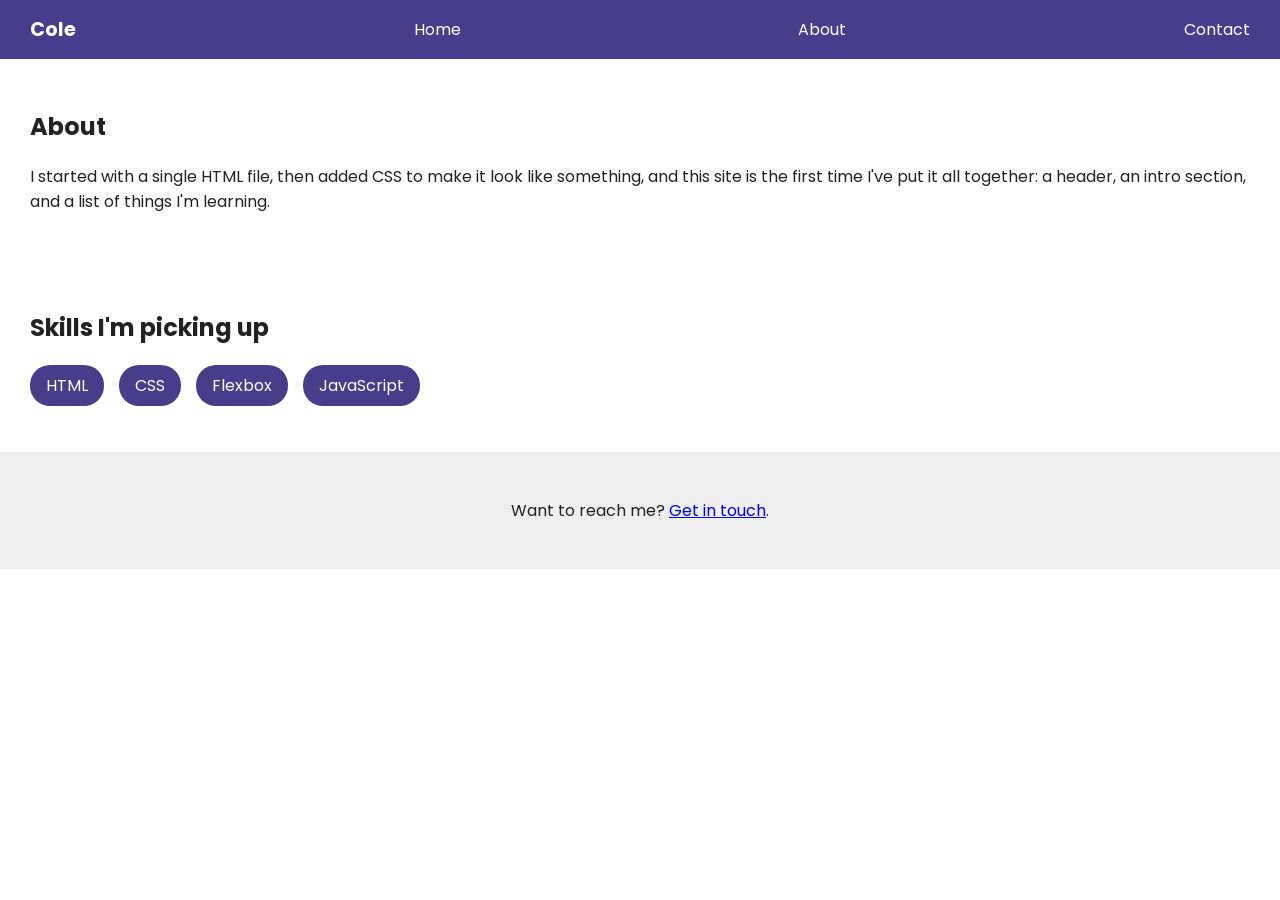
<file: docs/about.html>
<!DOCTYPE html>
<html lang="en">
  <head>
    <meta charset="UTF-8">
    <title>About — Cole</title>
    <meta name="description" content="About Cole — what I'm learning and how I got started.">
    <meta name="viewport" content="width=device-width, initial-scale=1">
    <link rel="preconnect" href="https://fonts.googleapis.com">
    <link href="https://fonts.googleapis.com/css2?family=Poppins:wght@400;600&display=swap" rel="stylesheet">
    <link rel="stylesheet" href="style.css">
  </head>
  <body>

    <header>
      <nav>
        <span class="logo">Cole</span>
        <a href="index.html">Home</a>
        <a href="about.html">About</a>
        <a href="contact.html">Contact</a>
      </nav>
    </header>

    <section>
      <h2>About</h2>
      <p>
        I started with a single HTML file, then added CSS to make it look like something,
        and this site is the first time I've put it all together: a header, an intro
        section, and a list of things I'm learning.
      </p>
    </section>

    <section>
      <h2>Skills I'm picking up</h2>
      <ul class="skills-list">
        <li>HTML</li>
        <li>CSS</li>
        <li>Flexbox</li>
        <li>JavaScript</li>
      </ul>
    </section>

    <footer>
      <p>Want to reach me? <a href="contact.html">Get in touch</a>.</p>
    </footer>

  </body>
</html>
</file>
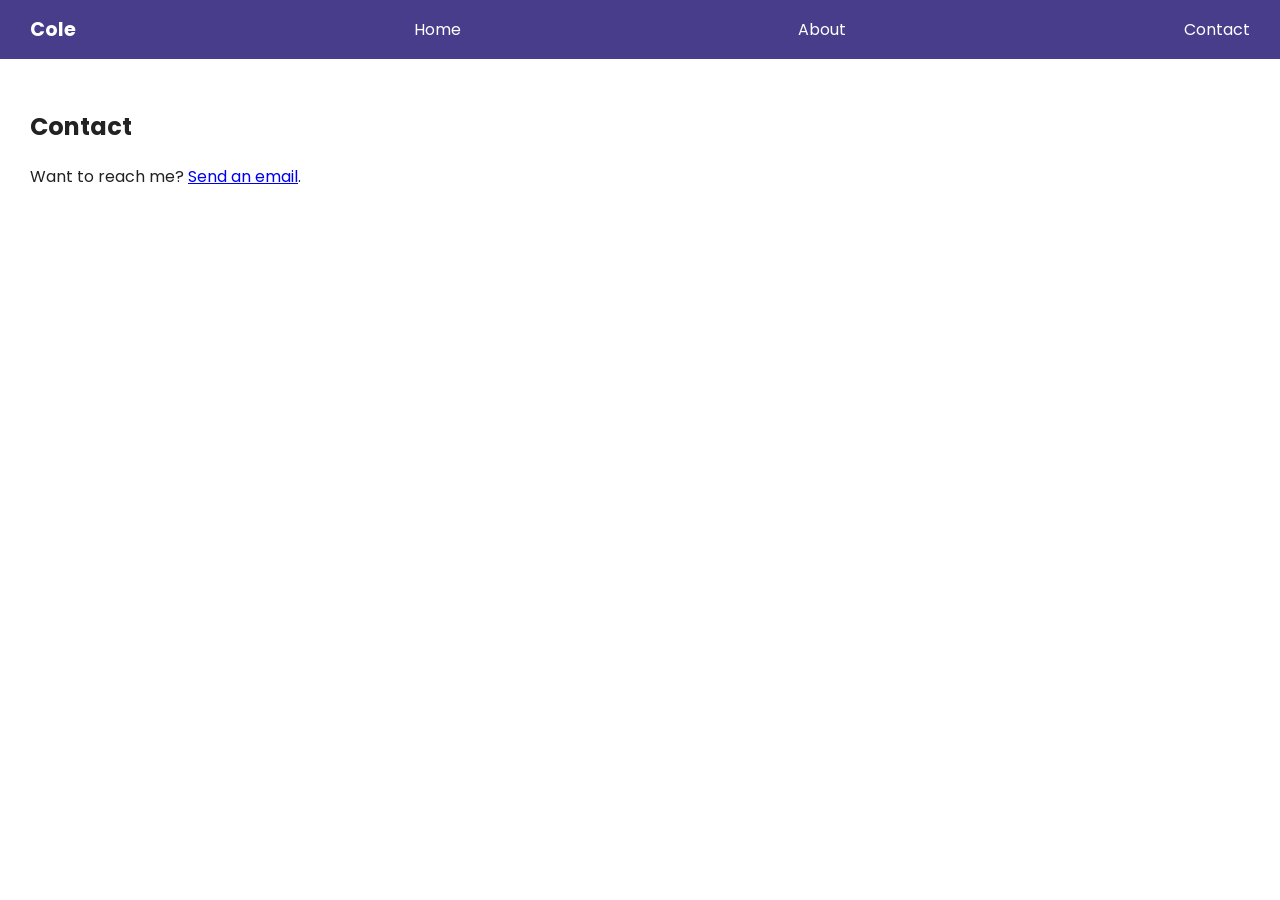
<file: docs/contact.html>
<!DOCTYPE html>
<html lang="en">
  <head>
    <meta charset="UTF-8">
    <title>Contact — Cole</title>
    <meta name="description" content="Get in touch with Cole.">
    <meta name="viewport" content="width=device-width, initial-scale=1">
    <link rel="preconnect" href="https://fonts.googleapis.com">
    <link href="https://fonts.googleapis.com/css2?family=Poppins:wght@400;600&display=swap" rel="stylesheet">
    <link rel="stylesheet" href="style.css">
  </head>
  <body>

    <header>
      <nav>
        <span class="logo">Cole</span>
        <a href="index.html">Home</a>
        <a href="about.html">About</a>
        <a href="contact.html">Contact</a>
      </nav>
    </header>

    <section>
      <h2>Contact</h2>
      <p>Want to reach me? <a href="mailto:someone@example.com">Send an email</a>.</p>
    </section>

  </body>
</html>
</file>
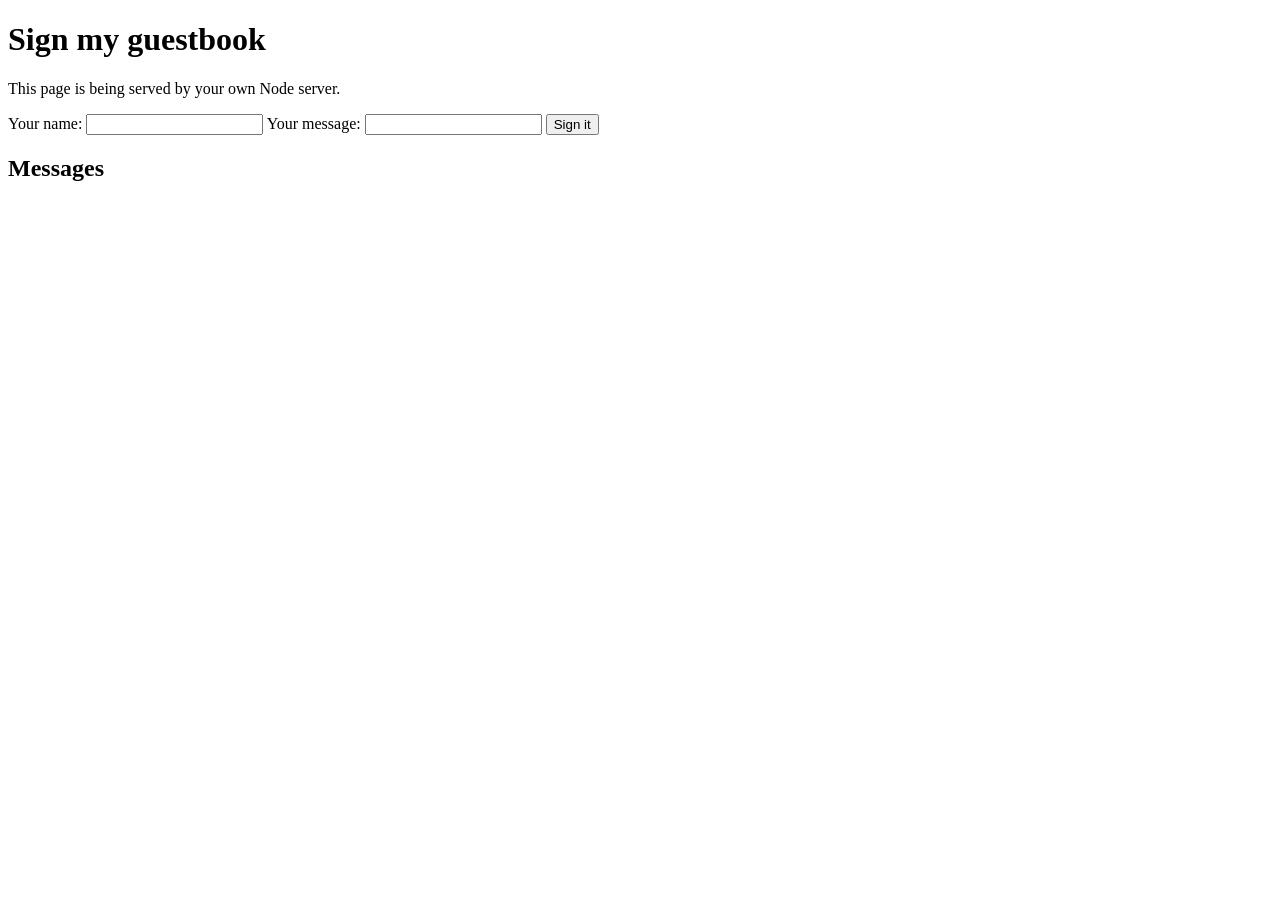
<file: guestbook/guestbook.html>
<!DOCTYPE html>
<html lang="en">
<head>
  <meta charset="UTF-8">
  <title>Guestbook</title>
</head>
<body>
  <h1>Sign my guestbook</h1>
  <p>This page is being served by your own Node server.</p>

  <form action="/sign" method="POST">
    <label for="name">Your name:</label>
    <input type="text" id="name" name="name">

    <label for="message">Your message:</label>
    <input type="text" id="message" name="message">

    <button type="submit">Sign it</button>
  </form>

  <h2>Messages</h2>
  <ul>
    <!-- MESSAGES -->
  </ul>
</body>
</html>
</file>
<file: docs/style.css>
/* ---- reset-ish basics ---- */
body {
  margin: 0;
  font-family: "Poppins", Arial, Helvetica, sans-serif;
  color: #222;
}

/* ---- accessibility: visible focus for keyboard users ---- */
a:focus,
button:focus,
input:focus {
  outline: 3px solid darkslateblue;
  outline-offset: 2px;
}

/* ---- header / nav bar ---- */
header {
  background-color: darkslateblue;
}

nav {
  display: flex;
  justify-content: space-between;
  align-items: center;
  padding: 15px 30px;
}

nav .logo {
  color: white;
  font-weight: bold;
  font-size: 1.2em;
}

nav a {
  color: white;
  text-decoration: none;
  margin-left: 20px;
}

nav a:hover {
  text-decoration: underline;
}

/* ---- hero section ---- */
.hero {
  display: flex;
  align-items: center;
  gap: 30px;
  padding: 40px 30px;
  background-color: #f4f2fb;
}

.hero img {
  border-radius: 50%;
}

.controls-row {
  display: flex;
  align-items: flex-start;
  gap: 20px;
}

.button-group {
  display: flex;
  flex-direction: column;
  align-items: flex-start;
  gap: 10px;
}

.button-group button {
  width: 100px;
  background-color: darkslateblue;
  color: white;
  border: none;
  padding: 5px 12px;
  border-radius: 5px;
  font-size: 0.85em;
}

#name-input {
  padding: 8px 12px;
  border: 1px solid #ccc;
  border-radius: 5px;
  font-size: 1em;
}

.button-group button:hover {
  background-color: mediumslateblue;
}

/* ---- generic section spacing ---- */
section, footer {
  padding: 30px;
}

/* ---- skills list ---- */
.skills-list {
  display: flex;
  gap: 15px;
  list-style: none;
  padding: 0;
}

.skills-list li {
  background-color: darkslateblue;
  color: white;
  padding: 8px 16px;
  border-radius: 20px;
}

/* ---- project cards ---- */
.card-list {
  display: grid;
  grid-template-columns: 2fr 1fr 1fr 1fr;
  gap: 20px;
}

.card {
  flex: 1;
  padding: 20px;
  border: 1px solid #ccc;
  border-radius: 10px;
}

.card-featured {
  border-color: darkslateblue;
  background-color: #f4f2fb;
}

/* ---- footer ---- */
footer {
  background-color: #eee;
  text-align: center;
}

/* ---- responsive: narrow (phone-width) screens ---- */
@media (max-width: 600px) {
  .card-list {
    grid-template-columns: 1fr;
  }

  .hero {
    flex-direction: column;
    text-align: center;
  }
}
</file>
